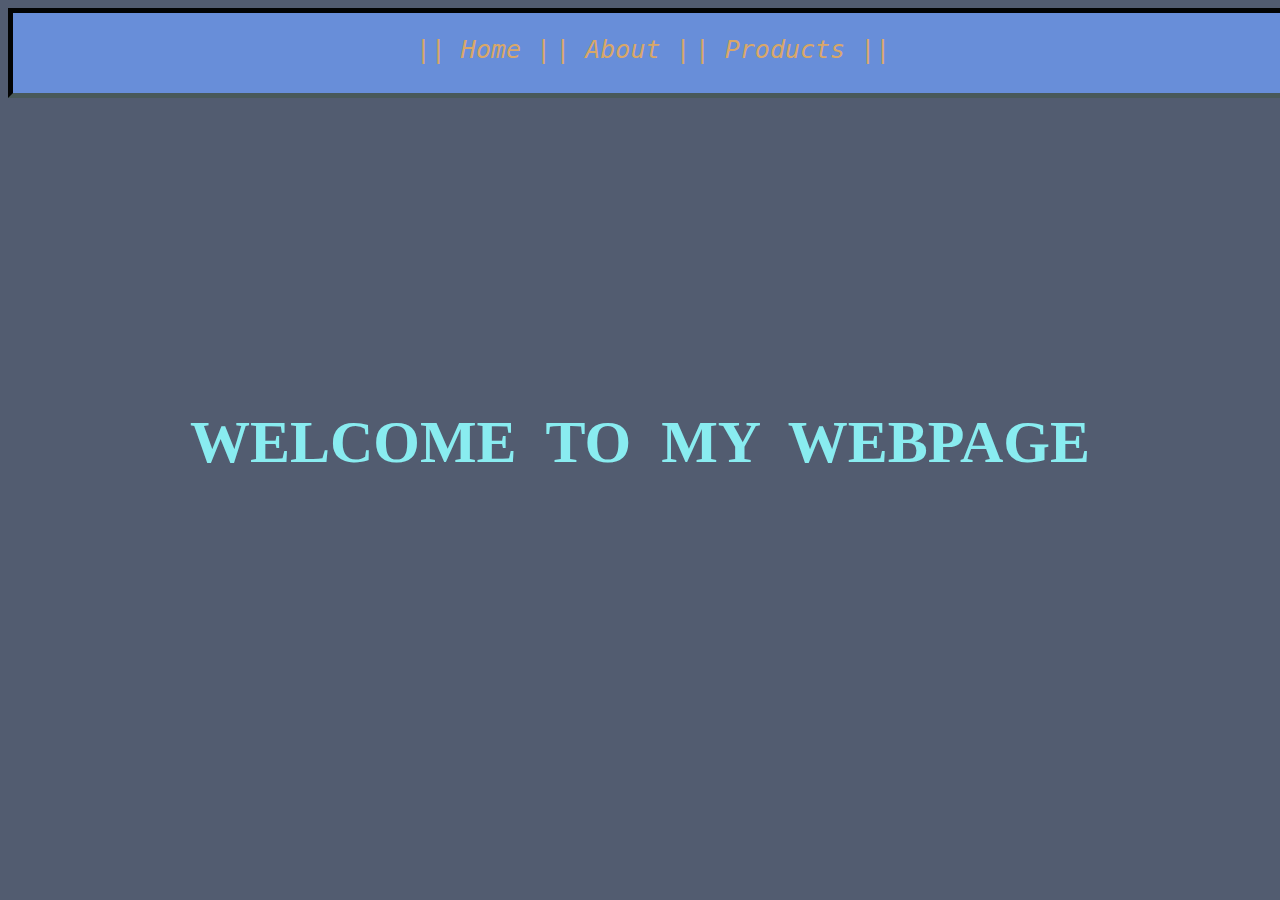
<file: index.html>
<!DOCTYPE html>
<html lang="en">
<head>
    <meta charset="UTF-8">
    <meta name="viewport" content="width=device-width, initial-scale=1.0">
    <title>Me Landing page</title>
    <link rel="stylesheet" href="styles.css">
</head>
<body>
    <nav>
        <a href="index.html">|| Home |</a>
        <a href="about.html">| About |</a>
        <a href="products.html">| Products ||</a>
    </nav>
    <div class="welcome">WELCOME  TO  MY  WEBPAGE</div>
</body>
</html>
</file>
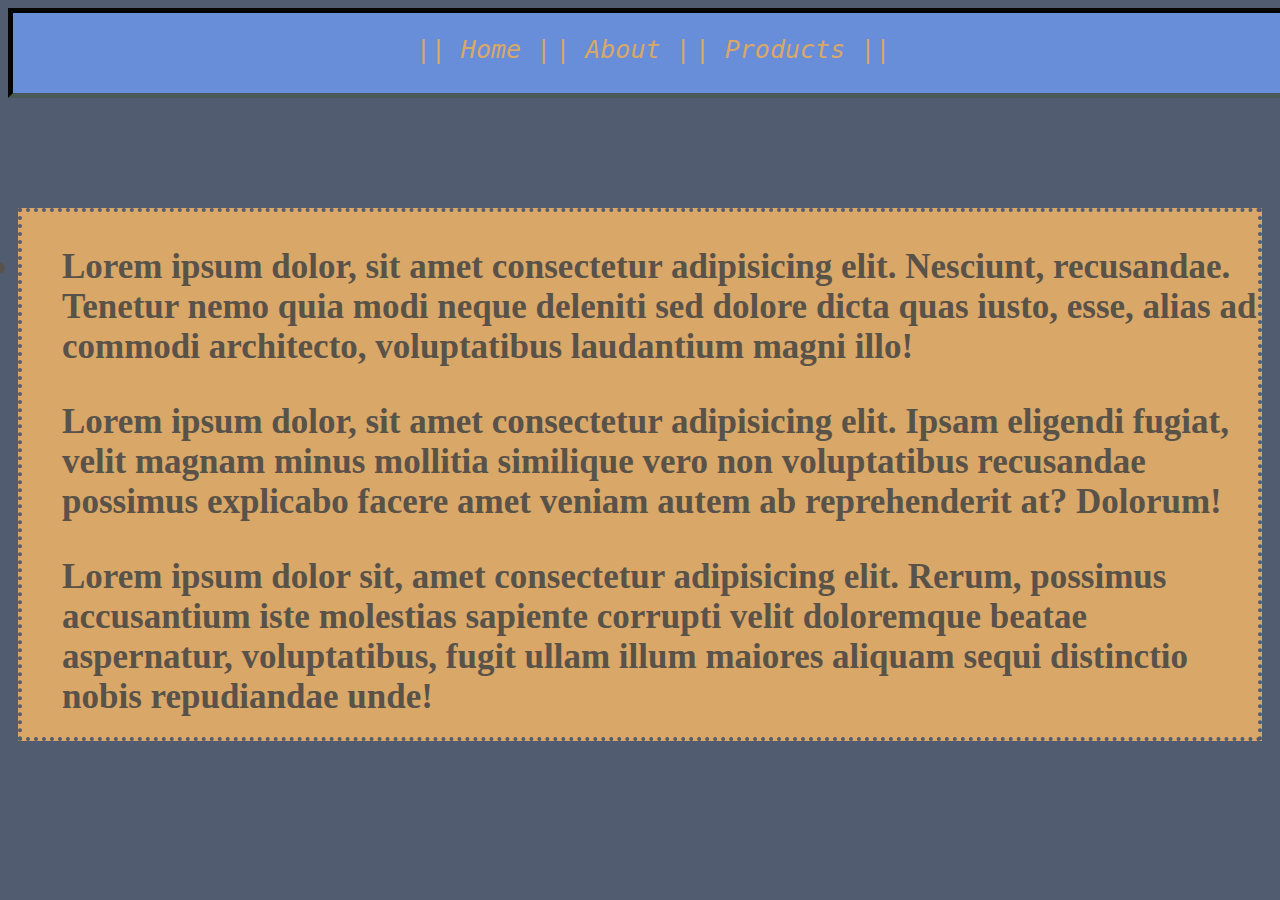
<file: about.html>
<!DOCTYPE html>
<html lang="en">
<head>
    <meta charset="UTF-8">
    <meta name="viewport" content="width=device-width, initial-scale=1.0">
    <title>Me about page</title>
    <link rel="stylesheet" href="styles.css">
</head>
<body>
    <nav>
        <a href="index.html">|| Home |</a>
        <a href="about.html">| About |</a>
        <a href="products.html">| Products ||</a>
    </nav>
    <div class="about">
        <li>
            <ul>Lorem ipsum dolor, sit amet consectetur adipisicing elit. Nesciunt, recusandae. Tenetur nemo quia modi neque deleniti sed dolore dicta quas iusto, esse, alias ad commodi architecto, voluptatibus laudantium magni illo!</ul>
            <ul>Lorem ipsum dolor, sit amet consectetur adipisicing elit. Ipsam eligendi fugiat, velit magnam minus mollitia similique vero non voluptatibus recusandae possimus explicabo facere amet veniam autem ab reprehenderit at? Dolorum!</ul>
            <ul>Lorem ipsum dolor sit, amet consectetur adipisicing elit. Rerum, possimus accusantium iste molestias sapiente corrupti velit doloremque beatae aspernatur, voluptatibus, fugit ullam illum maiores aliquam sequi distinctio nobis repudiandae unde!</ul>
        </li>
    </div>
</body>
</html>
</file>
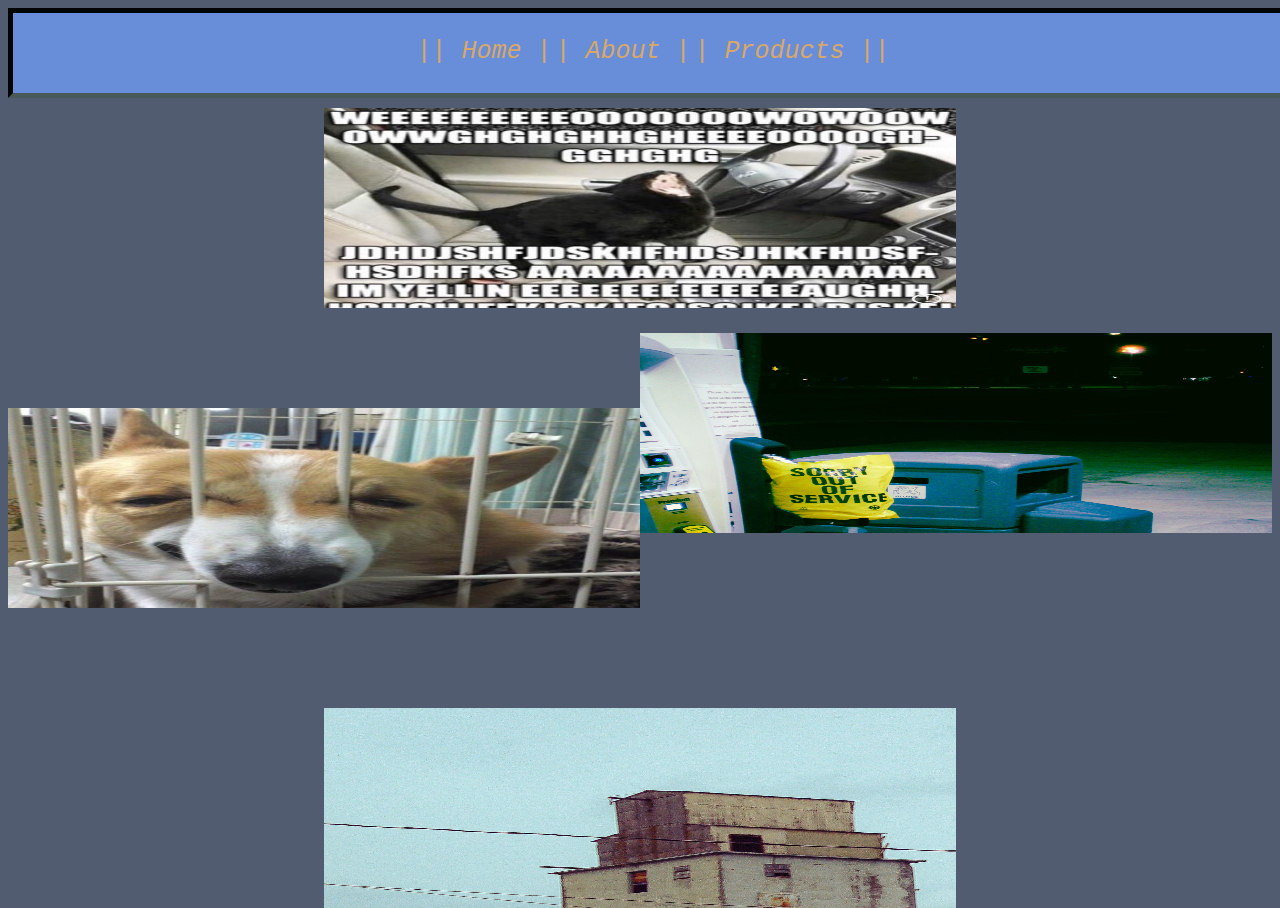
<file: products.html>
<!DOCTYPE html>
<html lang="en">
<head>
    <meta charset="UTF-8">
    <meta name="viewport" content="width=device-width, initial-scale=1.0">
    <title>Me products page</title>
    <link rel="stylesheet" href="styles.css">
</head>
<body>
    <nav>
        <a href="index.html">|| Home |</a>
        <a href="about.html">| About |</a>
        <a href="products.html">| Products ||</a>
    </nav>
    <div class="one">
        <img class="center" src="kitty2.jpg">
    </div>
    <div class="two">
        <img class="right" src="DSC00329.jpg">
    </div>
    <div >
        <img class="left" src="CgIOc_UXIAEvu1k.jpg">
    </div>
    <div class="one">
        <img class="center" src="DSC00294.jpg">
    </div>
</body>
</html>
</file>
<file: styles.css>
body {
    background-color: #525C70;
}

nav {
    position: fixed;
    text-align: center;
    width: 100%;
    height: 80px;
    line-height: 80px;
    border: inset 5px #495959;
    background-color: #688ED9;
}

a {
    text-decoration: none;
    font: italic 25px Lucida Console, Monospace;
    color: #D9A768;
}

.welcome {
    text-align: center;
    color: #89ECF0;
    font: bold 60px Papyrus, fantasy;
    position: relative;
    top: 400px;
    white-space: pre;
}

.about {
    color: #595249;
    font: bold 35px Lucida Handwriting, Cursive;
    position: relative;
    top: 200px;
    border: dotted 4px #525C70;
    background-color: #D9A768;
    margin-left: 10px;
    margin-right: 10px;
}

.center {
    display: block;
    margin-left: auto;
    margin-right: auto;
    width: 50%;
    height: 200px;
}

.right {
    display: block;
    margin-left: auto;
    width: 50%;
    height: 200px;
}

.left {
    display: block;
    margin-right: auto;
    width: 50%;
    height: 200px;
}

.one {
    position: relative;
    top: 100px;
}

.two {
    position: relative;
    top: 125px;
}

ul {
    margin-bottom: 20px;
}
</file>
